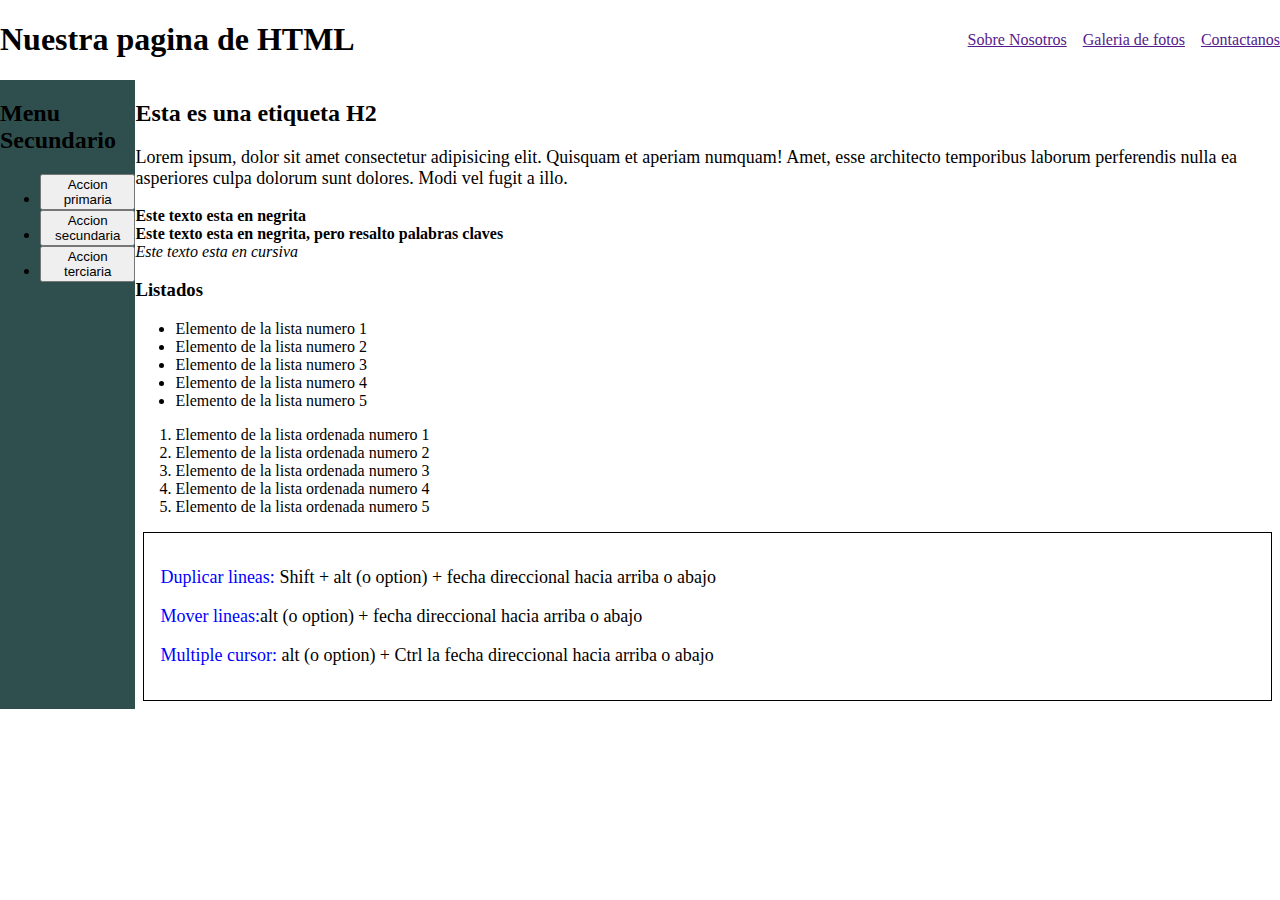
<file: index.html>
<!DOCTYPE html>
<html lang="en">
<head>
    <meta charset="UTF-8">
    <meta name="viewport" content="width=device-width, initial-scale=1.0">
    <title>Mi primer archivo HTML</title>
    <link rel="stylesheet" href="Styles/Styles.css">
</head>
<body>
    <header class="header-container">
        <h1>Nuestra pagina de HTML</h1>
        <nav>
            <ul class="navigation">
                <li><a href="">Sobre Nosotros</a></li>
                <li><a href="">Galeria de fotos</a></li>
                <li><a href="">Contactanos</a></li>
            </ul>
        </nav>
    </header>
    <div class="container">
        <aside id="aside-menu" >
            <h2>Menu Secundario</h2>
            <ul>
                <li><button>Accion primaria</button></li>
                <li><button>Accion secundaria</button></li>
                <li><button>Accion terciaria</button></li>
            </ul>
        </aside>
        <main>
            <h2>Esta es una etiqueta H2</h2>
            <p>Lorem ipsum, dolor sit amet consectetur adipisicing elit. Quisquam et aperiam numquam! Amet, esse architecto temporibus laborum perferendis nulla ea asperiores culpa dolorum sunt dolores. Modi vel fugit a illo.</p>
            <b>Este texto esta en negrita</b>
            <br>
            <strong>Este texto esta en negrita, pero resalto palabras claves</strong>
            <br>
            <i>Este texto esta en cursiva</i>
            <h3>Listados</h3>
            <ul>
                <li>Elemento de la lista numero 1</li>
                <li>Elemento de la lista numero 2</li>
                <li>Elemento de la lista numero 3</li>
                <li>Elemento de la lista numero 4</li>
                <li>Elemento de la lista numero 5</li>
            </ul>
            <ol>
                <li>Elemento de la lista ordenada numero 1</li>
                <li>Elemento de la lista ordenada numero 2</li>
                <li>Elemento de la lista ordenada numero 3</li>
                <li>Elemento de la lista ordenada numero 4</li>
                <li>Elemento de la lista ordenada numero 5</li>
            </ol>
            <div class="box-short-cuts">
                <p><span style="color: blue;">Duplicar lineas:</span> Shift + alt (o option) + fecha direccional hacia arriba o abajo</p>
                <p><span style="color: blue">Mover lineas:</span>alt (o option) + fecha direccional hacia arriba o abajo</p>
                <p><span style="color: blue;">Multiple cursor:</span> alt (o option) + Ctrl la fecha direccional hacia arriba o abajo</p>
            </div>
    </div>
    </main>
</body>
</html>
</file>
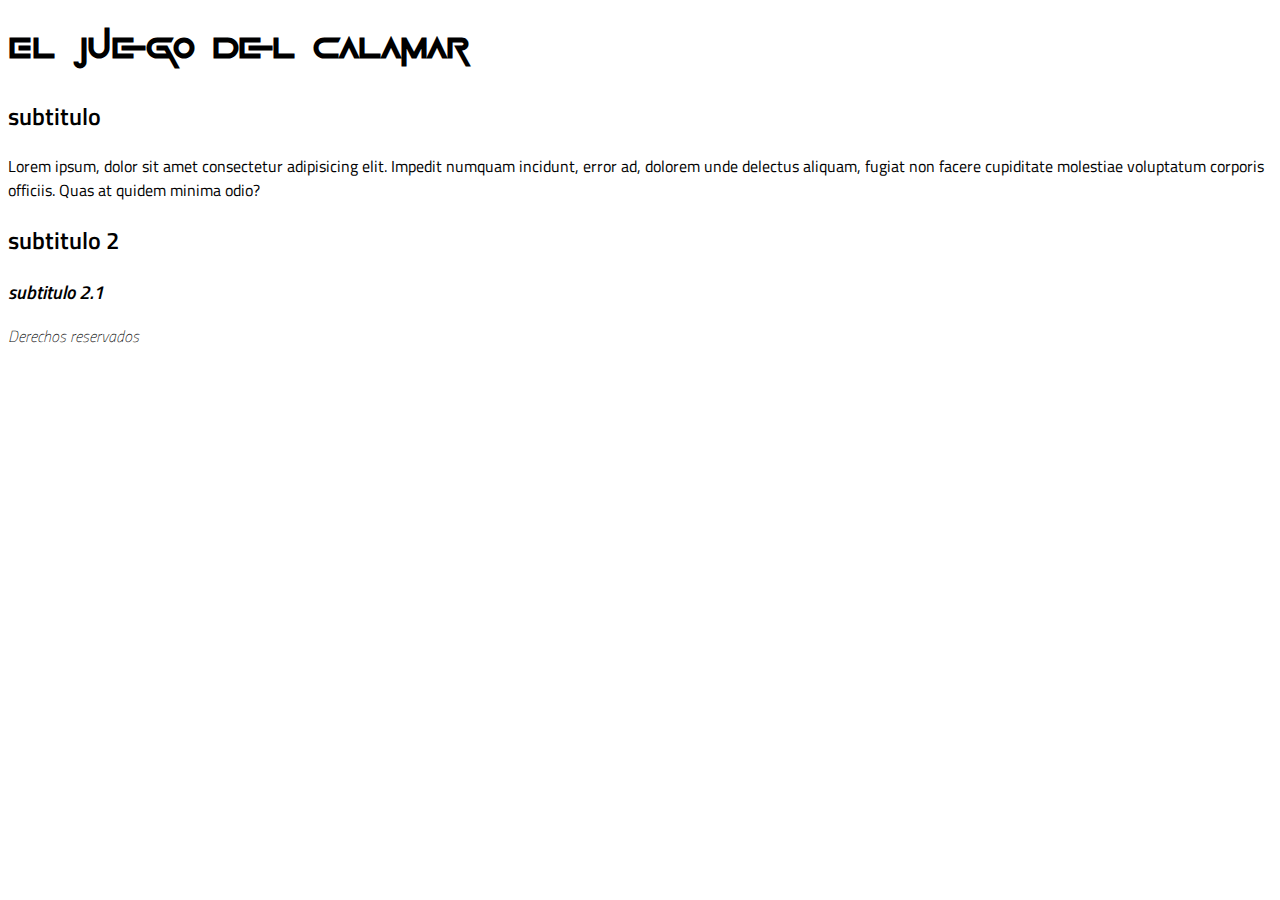
<file: fonts.html>
<!DOCTYPE html>
<html lang="en">
<head>
    <meta charset="UTF-8">
    <meta name="viewport" content="width=device-width, initial-scale=1.0">
    <title>Fonts</title>
    <link rel="stylesheet" href="Styles/fonts.css">
    <link rel="stylesheet" href="Styles/external-fonts.css">
</head>
<body>
    <h1>El juego del calamar</h1>
    <h2>subtitulo</h2>
    <p>Lorem ipsum, dolor sit amet consectetur adipisicing elit. Impedit numquam incidunt, error ad, dolorem unde delectus aliquam, fugiat non facere cupiditate molestiae voluptatum corporis officiis. Quas at quidem minima odio?</p>
    <h2>subtitulo 2</h2>
    <h3>subtitulo 2.1</h3>
    <span>Derechos reservados</span>
</body>
</html>
</file>
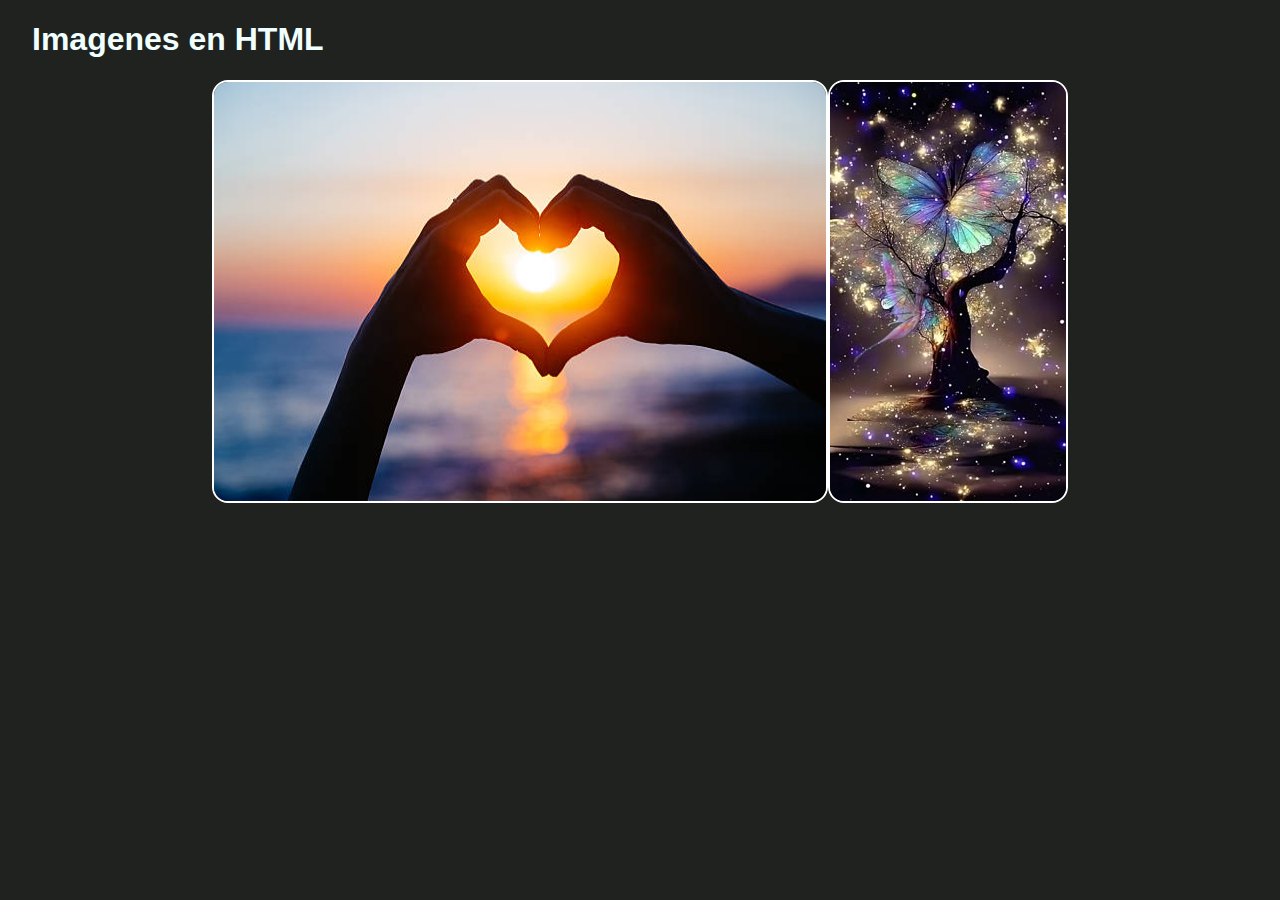
<file: images.html>
<!DOCTYPE html>
<html lang="en">
<head>
    <meta charset="UTF-8">
    <meta name="viewport" content="width=device-width, initial-scale=1.0">
    <title>Images</title>
    <link rel="stylesheet" href="Styles/images.css">
</head>
<body>
    <h1>Imagenes en HTML</h1>
    <div class="container">
        <img 
             src="images/horizontal.jpg" 
             alt="dos manos haciendo un corazon en un atardecer."
             class="images">
             <!-- alt=  en caso que la imagen sea solo ilustrativa-->
        <img 
             src="images/vertical.jpg" 
             alt="Arbol magico con mariposas y destellos"
             class="images">
             
    </div>
    
</body>
</html>
</file>
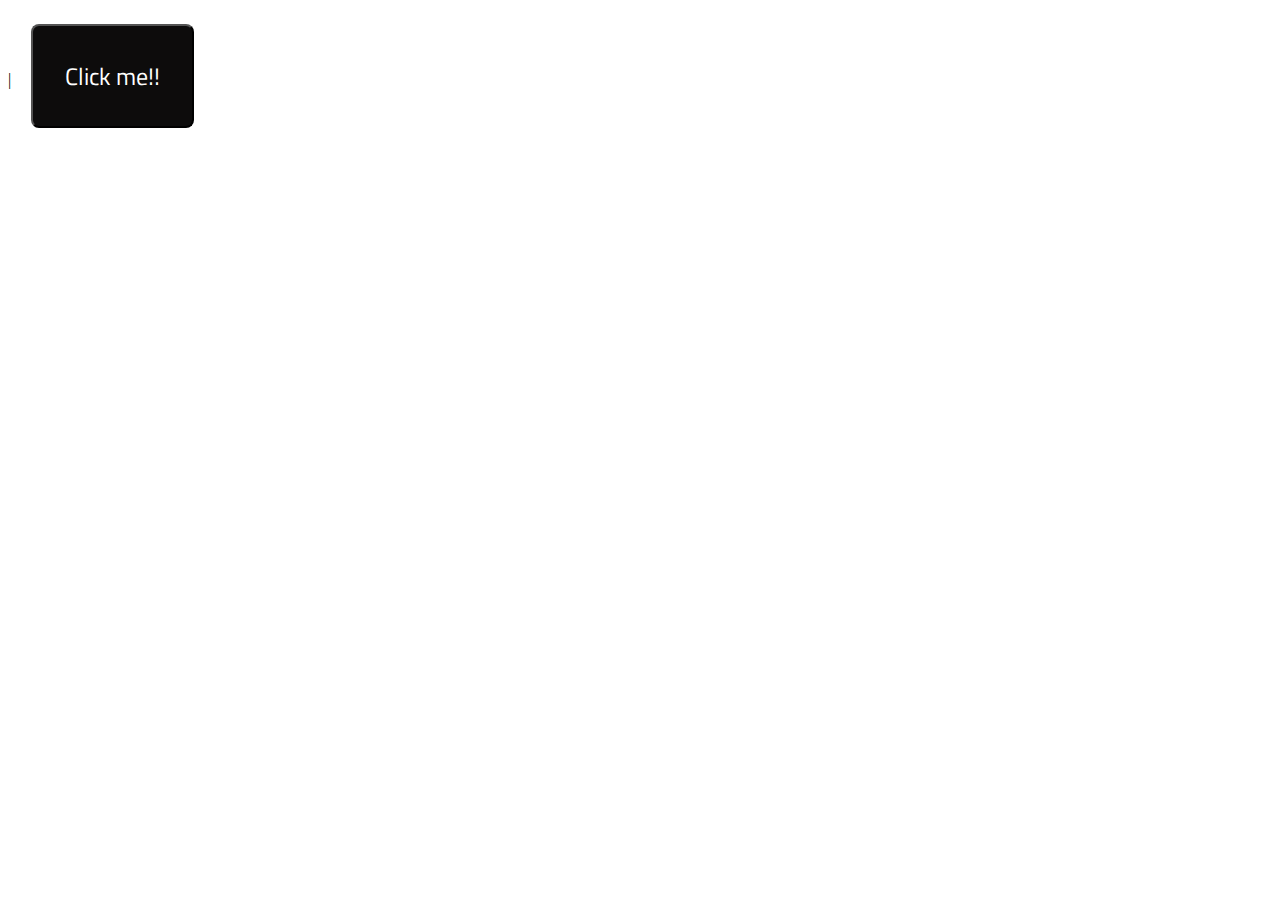
<file: pseudo-class.html>
|<!DOCTYPE html>
<html lang="es">
<head>
    <meta charset="UTF-8">
    <meta name="viewport" content="width=device-width, initial-scale=1.0">
    <title>Pseudo - class</title>
    <link rel="stylesheet" href="Styles/Pseudo-class.css">

</head>
<body>
    <button class="primary-button">Click me!!</button>
</body>
</html>
</file>
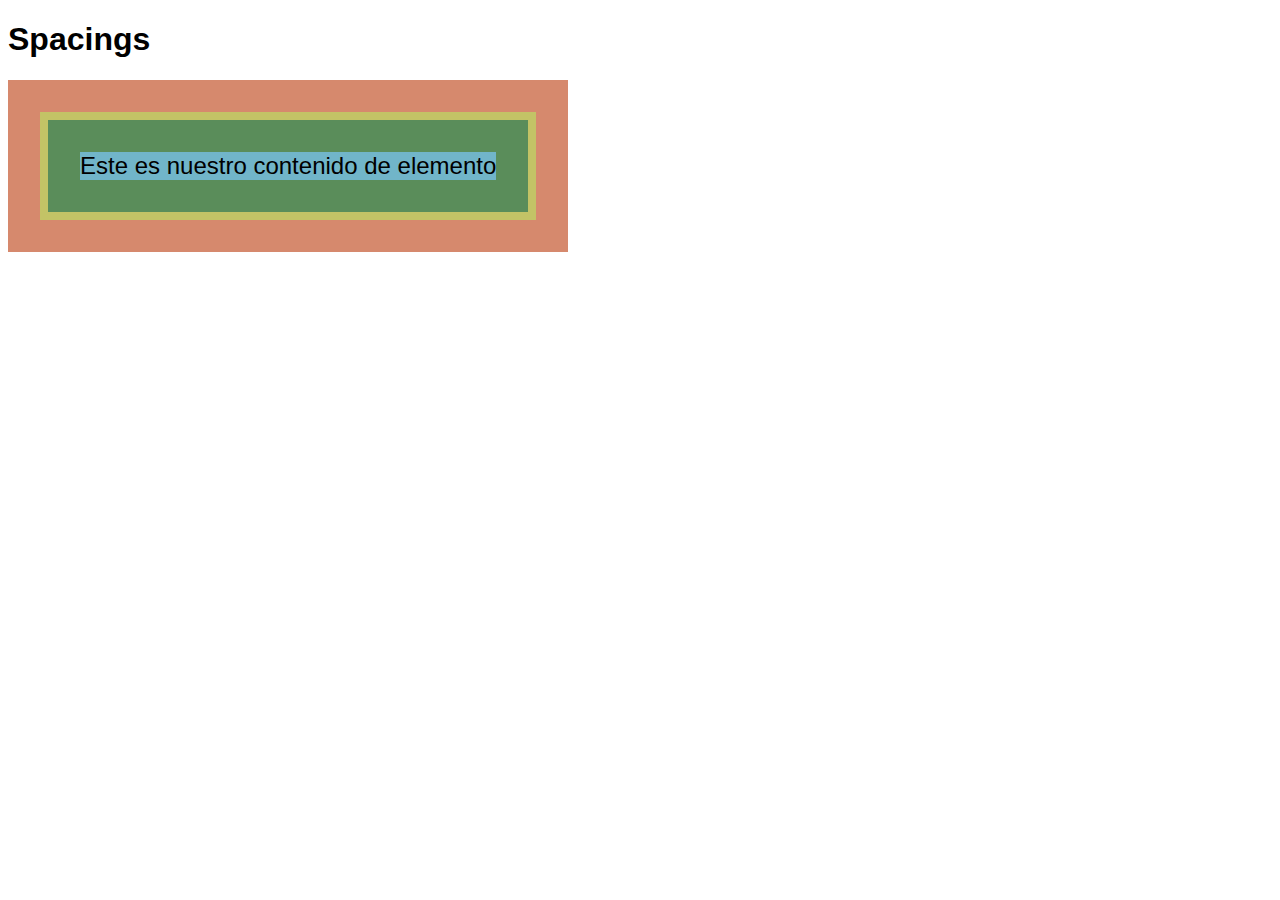
<file: spacings.html>
<!DOCTYPE html>
<html lang="en">
<head>
    <meta charset="UTF-8">
    <meta name="viewport" content="width=-, initial-scale=1.0">
    <title>Spacings</title>
    <link rel="stylesheet" href="Styles/spacing-styles.css">
</head>
<body>
    <h1>Spacings</h1>
    <div class="container"> 
        <div class="main-element">
            <p class="text">Este es nuestro contenido de elemento</p>
        </div>
    </div>
    
</body>
</html>
</file>
<file: Styles/Styles.css>
body{
    margin: 0px;
}


p {
    font-size: 18px;
}

nav{
    display: flex;
    align-items: center;
}

.box-short-cuts {
    border: 1px solid black;
    /* border-width: 1px; */
    /* border-style: solid; */
    /* border-color: black; */
    padding:16px;
    margin: 8px;```````````````````````````````````````````
}
#aside-menu {
    background-color: darkslategray;
}

.header-container{
    display: flex;
    justify-content: space-between;
}

.navigation{
    display: flex;
    list-style: none;
    gap: 16px;
    padding: 0px;
}

/* .navigation li{
    margin-left: 16px
    o
    padding-left:16px
} */

.container{
    display:flex;
}

/* COLORES Hexadecimal */
/* NEGRO #000000 ---> Blanco #FFFFFF */

/* COLORES RGB */
/* NEGRO rgb (0 , 0 , 0 )--> Blanco rgb (255 , 255 , 255 ) */
</file>
<file: Styles/fonts.css>
@import url('https://fonts.googleapis.com/css2?family=Barlow+Semi+Condensed:ital,wght@0,400;0,600;0,700;1,200;1,400;1,500&family=Titillium+Web:ital,wght@0,200;0,300;0,400;0,600;0,700;0,900;1,200;1,300;1,400;1,600;1,700&display=swap');

h1 {
     font-family: "GoS", "Titillium Web", serif;
     font-weight: 700;
     font-style: normal;
}
h2 {

    font-family: "Titillium Web", serif;
    font-weight: 600;
    font-style: normal;

}

h3 {
    font-family: "Titillium Web", serif;
    font-weight: 600;
    font-style: italic;

}

p {   
    font-family: "Titillium Web", serif;
    font-weight: 400;
    font-style: normal;
}

span {
    font-family: "Titillium Web", serif;
    font-weight: 200;
    font-style: italic;
}
</file>
<file: Styles/external-fonts.css>
@font-face {
    font-family: "GoS";
    src: url("/fonts/Game_Of_Squids.otf");
}

@font-face {
    font-family: "GoS";
    src: url("/fonts/Game_Of_Squids.ttf");
}
</file>
<file: Styles/images.css>
* {
    font-family: Arial, Helvetica, sans-serif;
 }

body {
    background-color: rgb(31, 34, 30);
    margin: 0;
    padding: 0 2rem; 
}

h1 {
    color: azure;
}
.container {
    display: flex;
    justify-content: center;
    flex-wrap: wrap;
}

.images {
    border: 2px solid white;
    border-radius: 1rem;
    max-width: 100vw;
}
</file>
<file: Styles/Pseudo-class.css>
@import url('https://fonts.googleapis.com/css2?family=Barlow+Semi+Condensed:ital,wght@0,400;0,600;0,700;1,200;1,400;1,500&family=Titillium+Web:ital,wght@0,200;0,300;0,400;0,600;0,700;0,900;1,200;1,300;1,400;1,600;1,700&display=swap');

.primary-button {
    /*Fonts*/
    font-family: "Titillium Web", serif;
    font-weight: 400;
    font-style: normal;
    padding: 2rem;
    margin: 1rem;
    font-size: 1.5rem;
    /*Color*/
    color: white;
    background-color: #0d0c0c;
    /*Radius*/
    border-radius: 0.5rem;
}

.primary-button:hover {
     /*Color*/
     color: rgb(0, 0, 0);
     background-color: #bfbfbf;
     /*Cursor*/
     cursor: pointer;
}

.primary-button:focus {
    outline: 2px solid rgb(15, 15, 79);
    outline-offset: 2px;
}

/* .primary-button: focus aparece con tab y hacer click*/
.primary-button:focus-visible {
    /* Solo se aplica con tab*/
    outline: 2px solid(15, 15, 79);
    outline-offset: 2px;
}

.primary-button:active {
    /*Color*/
    color: #151313;
    background: #8b8a8a;
}
</file>
<file: Styles/spacing-styles.css>
*{
    font-family: 'Segoe UI', Tahoma, Geneva, Verdana, sans-serif;
}

html {
    /* font-size: 28px; valido para costumizar la unidad rem, idealmente debe quedar en 16 px */
}

.text {
    font-size: 2rem;
    background-color: rgb(113, 181, 201);
    margin: 0;
    /* font-size: 1.5em; equivale a 22 pixeles por el .main-element */
     font-size: 1.5rem; /*equivale a 16 pixeles por el elemento root <html>*/
}

.main-element {
    background-color: rgb(90, 141, 90);
    border: 0.5rem solid rgb(195, 195, 102);
    display: flex;
    /* SPACINGS*/
    padding: 2rem;
    /* padding-top padding-right padding-bottom padding-left*/
    /* padding: top right bottom left*/
    /* padding: (top/bottom (right/left)*/
    margin: 2rem;
    /* margin-top margin-right margin-bottom margin-left*/
    /* margin: top right bottom left*/
    /* margin: (top/bottom (right/left)*/
    /* font-size: 22px; */
}

.container {
    background-color: rgb(214, 137, 109);
    display: flex;
    width: fit-content;
}

/* SIZES
    -px:Pixel
    -Porcentaje [%] Va a tomar el valor proporcional del elemento  padre .
    -em: 1 unidad equivale a la catidad de pixeles que vale  el font-size del elemento padre.
    -rem: 1 unidad equivale a la catidad de pixeles que vale  el font-size del elemento raiz <html>.

*/
</file>
